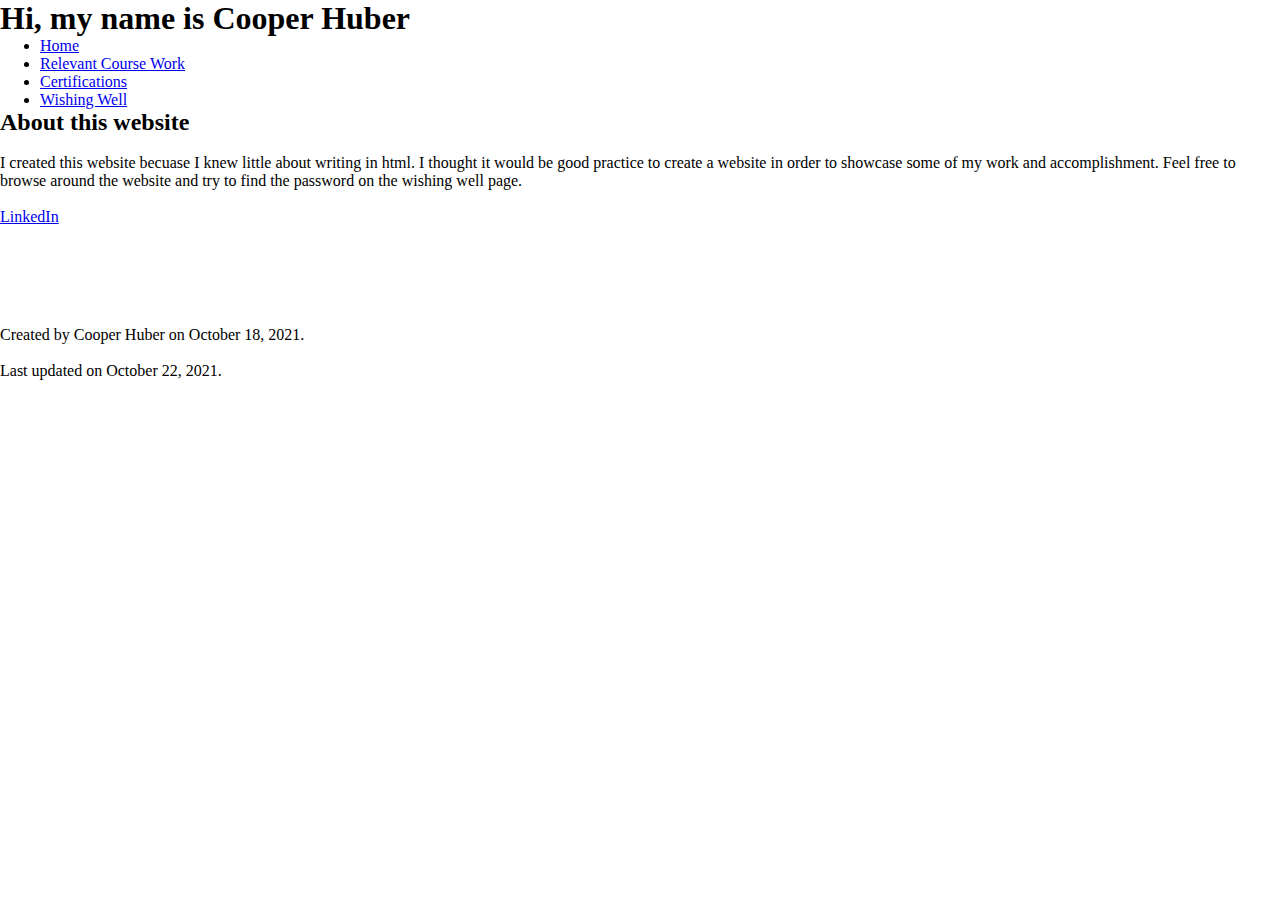
<file: index.html>
<!DOCTYPE html>
<html>
	<head>
		<title>Cooper Huber</title>
		<link rel="stylesheet" type="text/css" href="style.css">
		<style>
			html * {
				font-family: Times New Roman, Times, Serif;
			}c
		</style>
	</head>
	<body>
		<header>
	      <h1>Hi, my name is Cooper Huber</h1>
	      <nav>
	      	<ul class="nav">
	      		<li><a href="index.html">Home</a></li>
	      		<li><a href="relevantcoursework.html">Relevant Course Work</a></li>
	      		<li><a href="certifications.html">Certifications</a></li>
	      		<li><a href="wishingwell.html">Wishing Well</a></li>
	      	</ul>
	      </nav> 
	    </header>  		
	     
	      	<div id="main-container">
	      		<div = id="main">
		      		<h2>About this website</h2><br>
		      			
					<p>
					I created this website becuase I knew little about writing in html. I thought it would be good practice to create a website in order to showcase some of my work and accomplishment. Feel free to browse around the website and try to find the password on the wishing well page.
					</p><br>
					<p><a href="https://www.linkedin.com/in/cooper-huber/">LinkedIn</a></p>
				</div>
			</div>	
		
		<body>
			
			<div class="w3-sidebar w3-collapse" id="leftnav">
			<div id="leftmenu"> </div>
			</div>
			
		<div id="footer-container">
			<footer id="footer">
	    		<p>Created by Cooper Huber on October 18, 2021.</p><br>
	    		<p>Last updated on October 22, 2021. </p>	
	    	</footer>	
    	</div>	
    	
    	</body>
    </body>
</html>
</file>
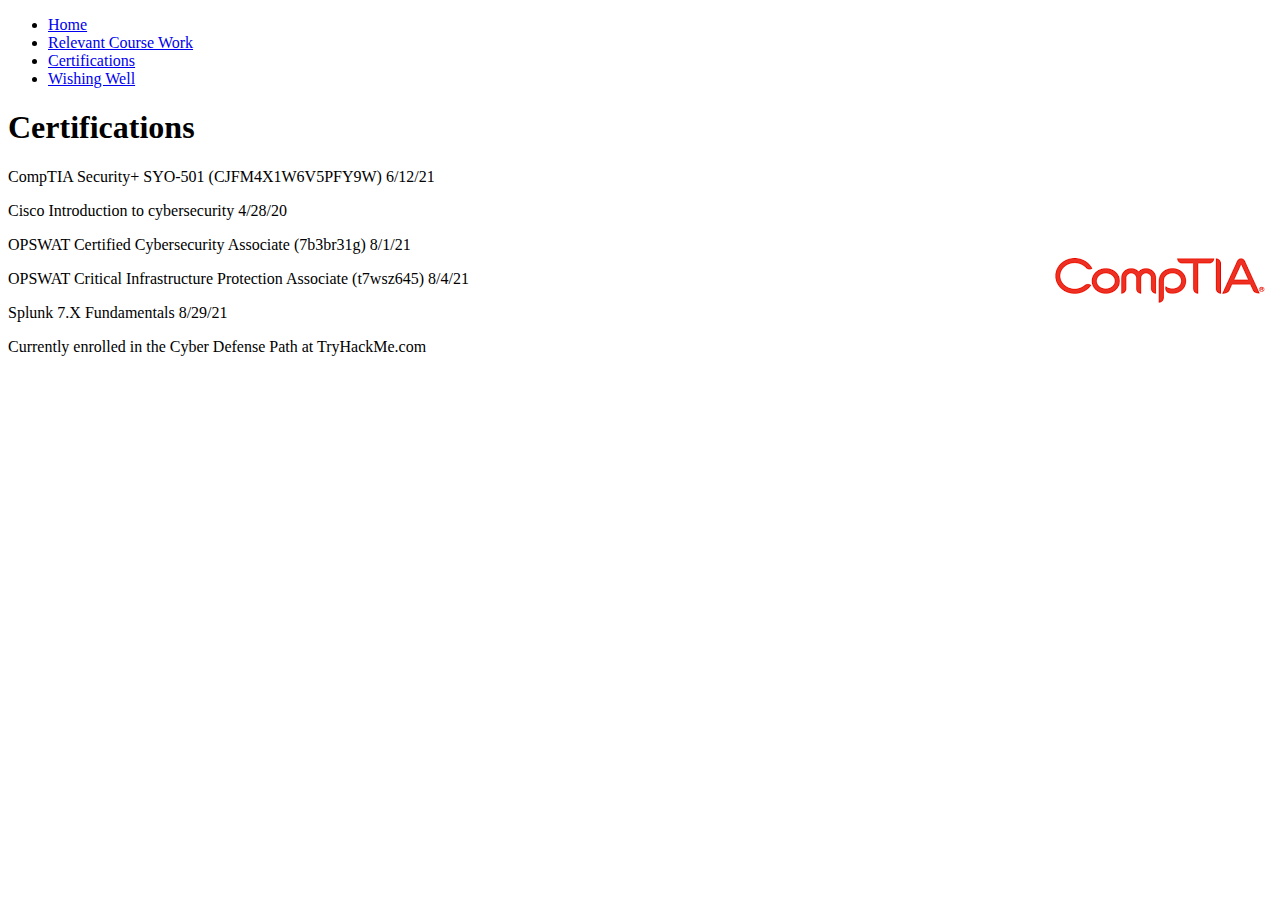
<file: certifications.html>
<!DOCTYPE html>
<html>
	<head>
		<title>Contact</title>
		<style>
			html * {
				font-family: Times New Roman, Times, Serif;
			}
		</style>
	</head>
	<body>
		<header>
	      <nav>
	      	<ul class="nav">
	      		<li><a href="index.html">Home</a></li>
	      		<li><a href="relevantcoursework.html">Relevant Course Work</a></li>
	      		<li><a href="certifications.html">Certifications</a></li>
	      		<li><a href="wishingwell.html">Wishing Well</a></li>
	      	</ul>
	      </nav> 
	    </header>
      <h1>Certifications</h1> 
		<img src="[data-uri]" alt="CompTIA Logo" align="right">
		    <p>CompTIA Security+ SYO-501 (CJFM4X1W6V5PFY9W) 6/12/21</p>
		    <p>Cisco Introduction to cybersecurity 4/28/20</p>
		    <p>OPSWAT Certified Cybersecurity Associate (7b3br31g) 8/1/21</p>
			<p>OPSWAT Critical Infrastructure Protection Associate (t7wsz645) 8/4/21</p>
			<p>Splunk 7.X Fundamentals 8/29/21</p>
			<p>Currently enrolled in the Cyber Defense Path at TryHackMe.com
       </body>
    </html>
</file>
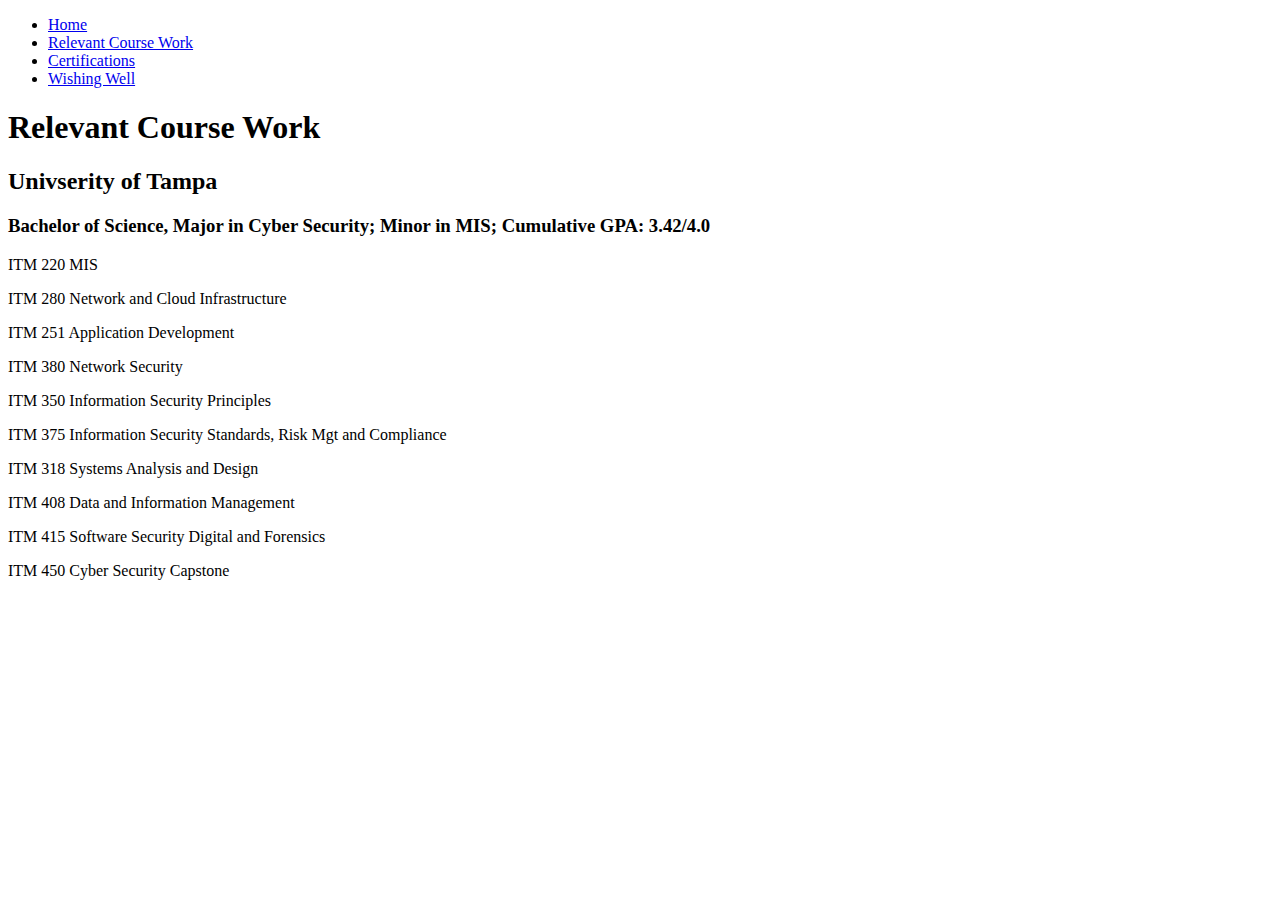
<file: relevantcoursework.html>
<!DOCTYPE html>
<html>
	<head>
		<title>Contact</title>
		<style>
			html * {
				font-family: Times New Roman, Times, Serif;
			}
		</style>
	</head>
	<body>
		<header>
	      <nav>
	      	<ul class="nav">
	      		<li><a href="index.html">Home</a></li>
	      		<li><a href="relevantcoursework.html">Relevant Course Work</a></li>
	      		<li><a href="certifications.html">Certifications</a></li>
	      		<li><a href="wishingwell.html">Wishing Well</a></li>
	      	</ul>
	      </nav> 
	    </header>
      <h1>Relevant Course Work</h1> 
      <h2>Univserity of Tampa</h2>
      <h3>Bachelor of Science, Major in Cyber Security; Minor in MIS; Cumulative GPA: 3.42/4.0</h3>
      	<p></p>
      	<p>ITM 220 MIS</p>
		<p>ITM 280 Network and Cloud Infrastructure</p>
		<p>ITM 251 Application Development</p> 
		<p>ITM 380 Network Security</p>
		<p>ITM 350 Information Security Principles</p>
		<p>ITM 375 Information Security Standards, Risk Mgt and Compliance</p>
		<p>ITM 318 Systems Analysis and Design</p>
		<p>ITM 408 Data and Information Management</p> 
		<p>ITM 415 Software Security Digital and Forensics</p>
		<p>ITM 450 Cyber Security Capstone</p>
       </body>
    </html>
</file>
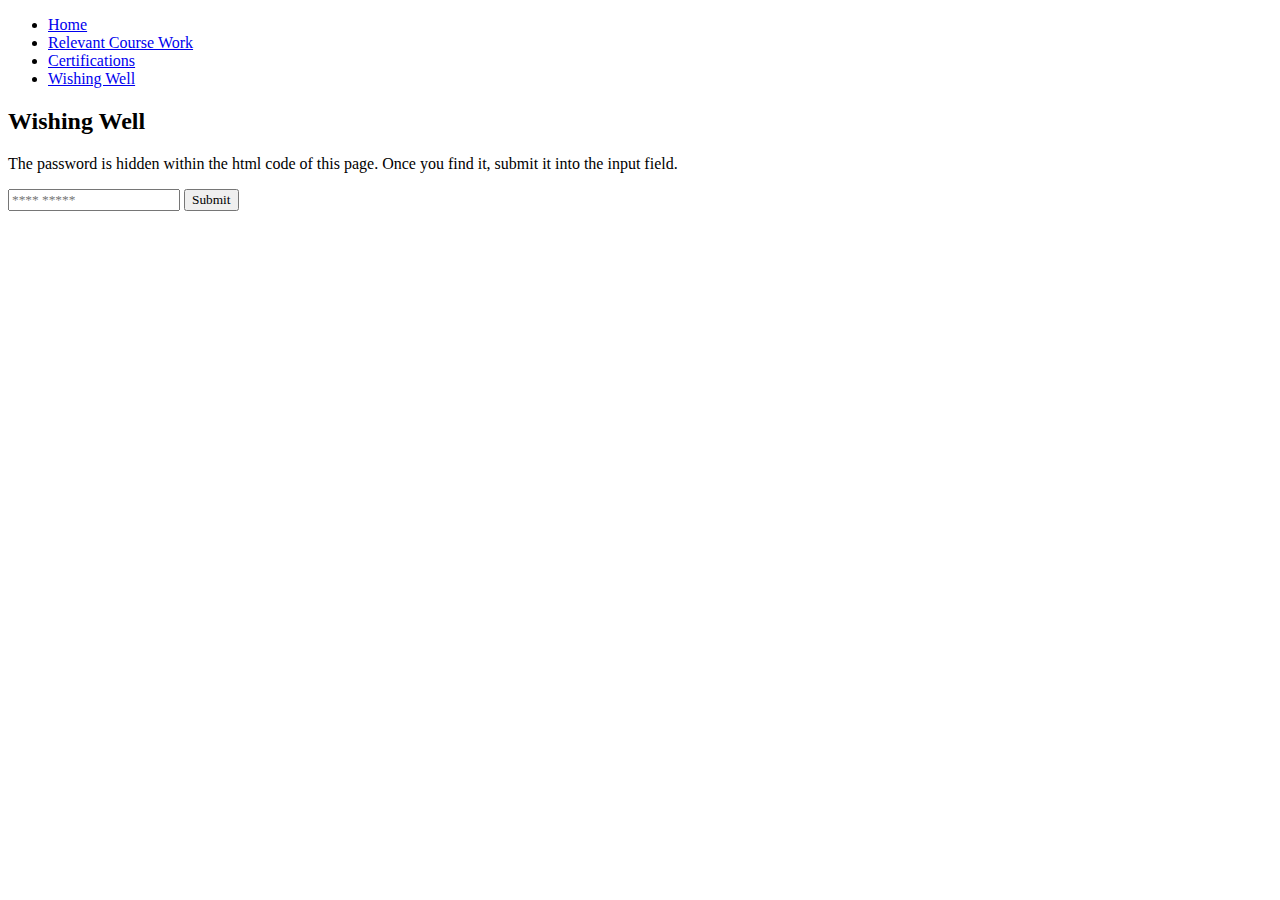
<file: wishingwell.html>
<!DOCTYPE html>
<html>
	<head>
		<title>Cooper Huber</title>
		<style>
			html * {
				font-family: Times New Roman, Times, Serif;
			}c
		</style>
	</head>
	<body>
		<header>
	      <nav>
	      	<ul class="nav"> 
	      		<li><a href="index.html">Home</a></li>
	      		<li><a href="relevantcoursework.html">Relevant Course Work</a></li>
	      		<li><a href="certifications.html">Certifications</a></li>
	      		<li><a href="wishingwell.html">Wishing Well</a></li> 
	      	</ul> <!The password is:Leaf Green>
	      </nav> 
	    </header>  		
	      		
	      		<h2>Wishing Well</h2>
	      		<p>The password is hidden within the html code of this page. Once you find it, submit it into the input field.</p>
					<form name="PasswordField" action="">
					  <input type="text" id="pwd" name="pwd" placeholder="**** *****" onkeydown = "if (event.keyCode == 13) document.getElementById('subPass).click()">
					  <input type="button" id="subPass" value="Submit" onclick="isValid(this);">
					</form>

					<div id="Quote" style="display:none;">
					  </br>
					  <p>Everyone is haunted by two people. The person they used to be and the person they thought they would be.</p></br>
					</div>
										<script type="text/javascript">
					  function isValid(){
					  var pwd = document.getElementById('pwd').value;
					  if (pwd == "Leaf Green")
					    {document.getElementById('Quote').style.display = "block";}
					  else
					    {alert('Incorrect Password')}
					  }
</script>
    </body>
</html>
</file>
<file: style.css>
* {
	margin: 0;
	padding 0;
}

html, body {
	height: 100%;
}

#main-container {
	min-heigh: 100%;

}

#main {
	overflow: auto;
	padding-bottom: 100px; 
}

#footer-container {
	height: 100px;
}
</file>
